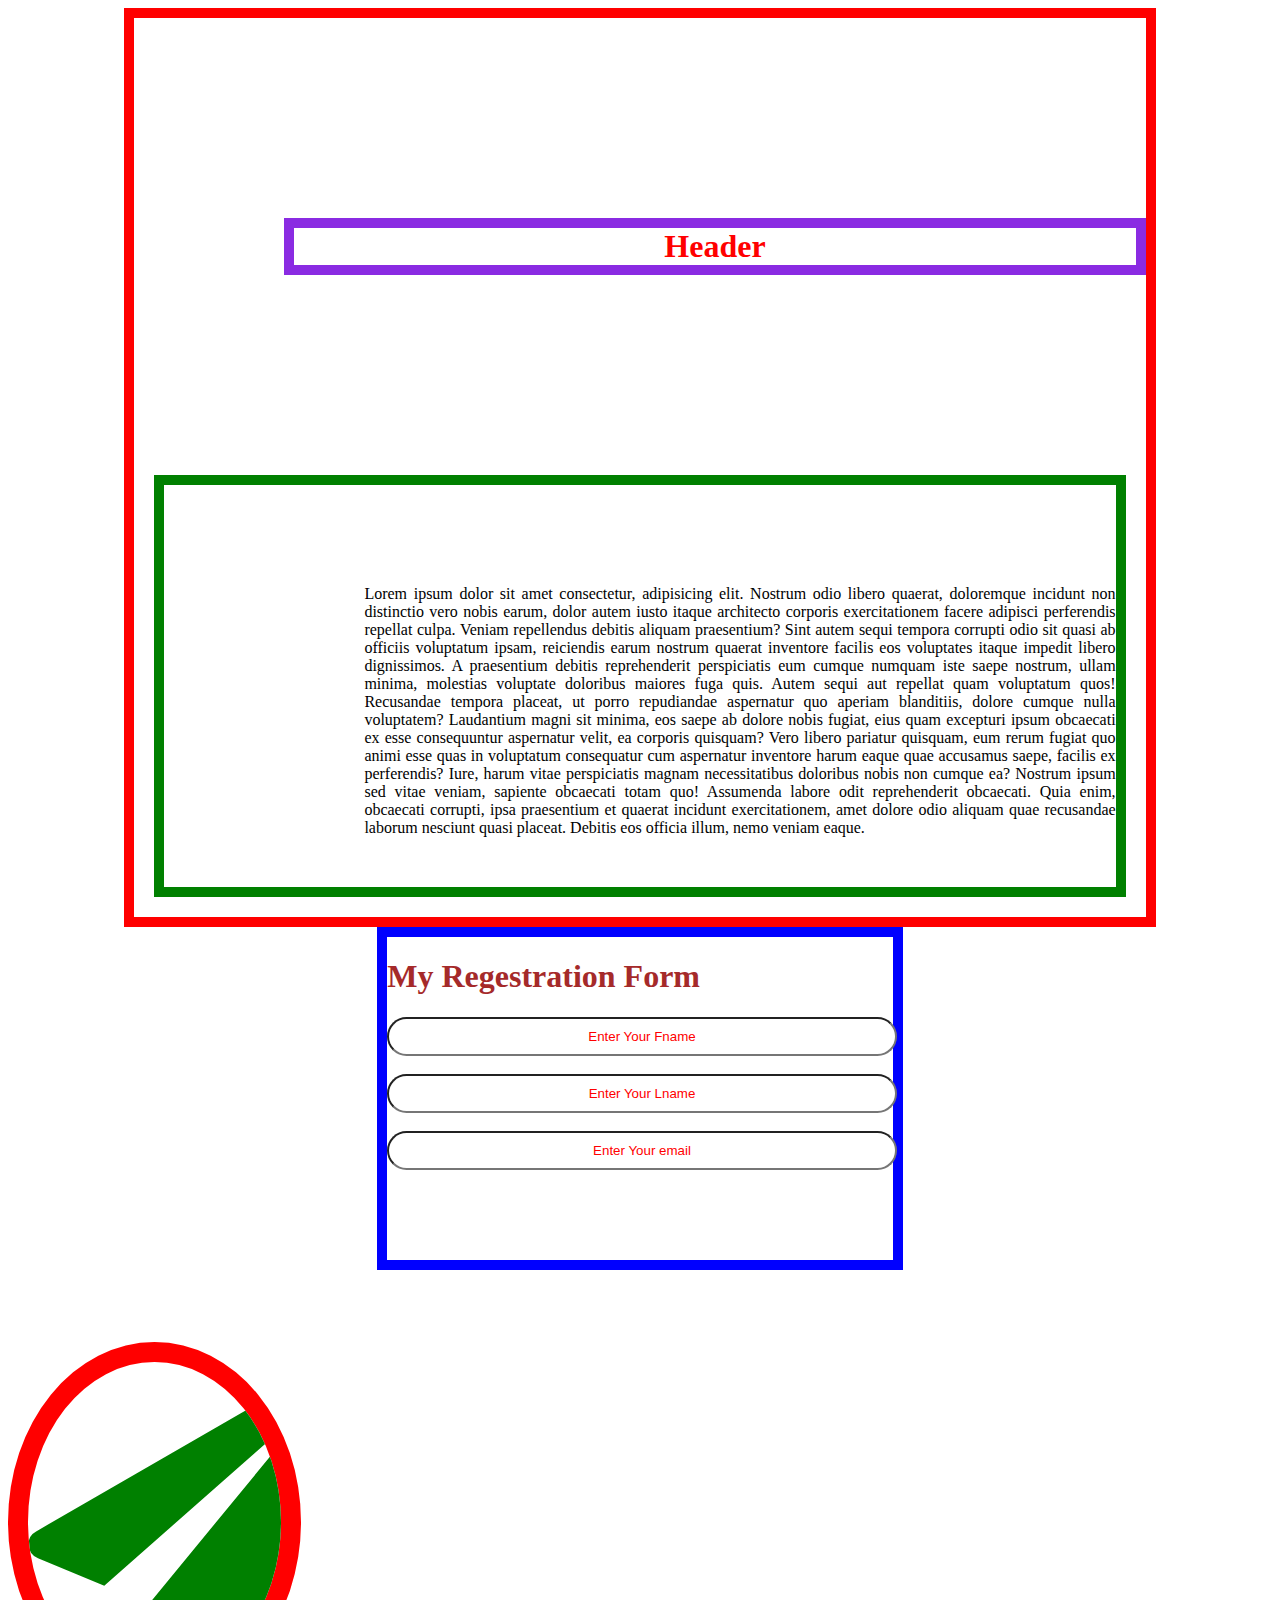
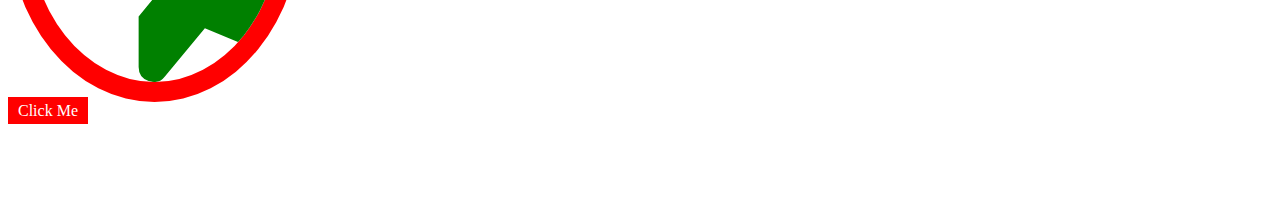
<file: BoxModel/index.html>
<!DOCTYPE html>
<html lang="en">
<head>
    <meta charset="UTF-8">
    <meta name="viewport" content="width=device-width, initial-scale=1.0">
    <title>box Model</title>
    <link rel="stylesheet" href="style.css">
    <link rel="stylesheet" href="https://cdnjs.cloudflare.com/ajax/libs/font-awesome/5.15.1/css/all.min.css"/>
</head>
<body>
    
    <div class="FirstDiv">
        <h1>Header</h1>
        <p>Lorem ipsum dolor sit amet consectetur, adipisicing elit. Nostrum odio libero quaerat, doloremque incidunt non distinctio vero nobis earum, dolor autem iusto itaque architecto corporis exercitationem facere adipisci perferendis repellat culpa. Veniam repellendus debitis aliquam praesentium? Sint autem sequi tempora corrupti odio sit quasi ab officiis voluptatum ipsam, reiciendis earum nostrum quaerat inventore facilis eos voluptates itaque impedit libero dignissimos. A praesentium debitis reprehenderit perspiciatis eum cumque numquam iste saepe nostrum, ullam minima, molestias voluptate doloribus maiores fuga quis. Autem sequi aut repellat quam voluptatum quos! Recusandae tempora placeat, ut porro repudiandae aspernatur quo aperiam blanditiis, dolore cumque nulla voluptatem? Laudantium magni sit minima, eos saepe ab dolore nobis fugiat, eius quam excepturi ipsum obcaecati ex esse consequuntur aspernatur velit, ea corporis quisquam? Vero libero pariatur quisquam, eum rerum fugiat quo animi esse quas in voluptatum consequatur cum aspernatur inventore harum eaque quae accusamus saepe, facilis ex perferendis? Iure, harum vitae perspiciatis magnam necessitatibus doloribus nobis non cumque ea? Nostrum ipsum sed vitae veniam, sapiente obcaecati totam quo! Assumenda labore odit reprehenderit obcaecati. Quia enim, obcaecati corrupti, ipsa praesentium et quaerat incidunt exercitationem, amet dolore odio aliquam quae recusandae laborum nesciunt quasi placeat. Debitis eos officia illum, nemo veniam eaque.</p>
    </div>


    <section class="secondHeader">
        <h1>My Regestration Form</h1>
        
        <form>
            <input type="text" placeholder="Enter Your Fname"><br><br>
            <input type="text" placeholder="Enter Your Lname"><br><br>
            <input type="text" placeholder="Enter Your email"><br><br>
            <br><br><br><br>
        </form>
    </section>


    <br><br><br><br>

    <div class="ThirdHeader">
        <i class="fa fa-paper-plane" aria-hidden="true"></i>
    </div>


    <div class="ForthHeader">
        <a href="#">Click Me</a>
    </div>





    <br><br><br><br>

</body>
</html>
</file>
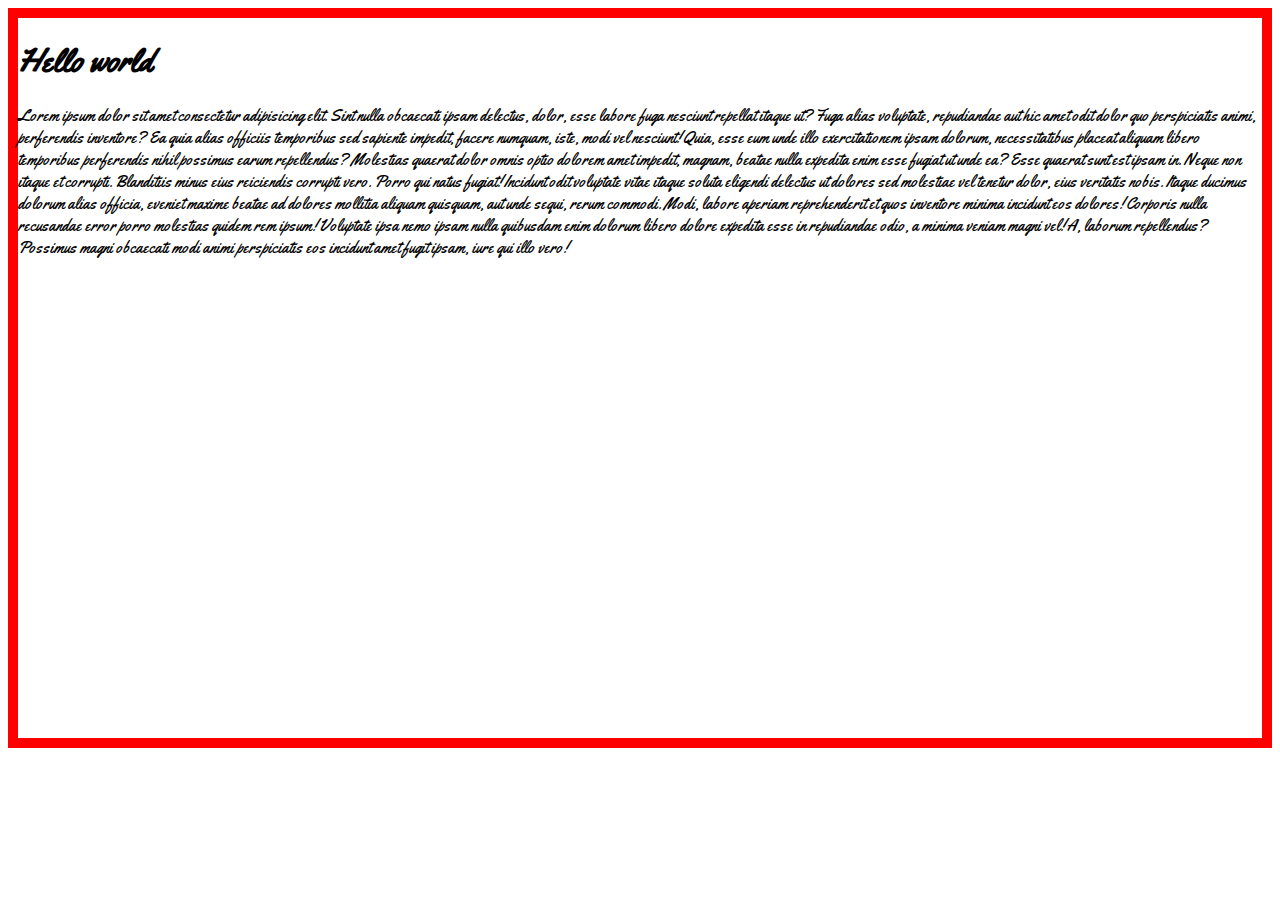
<file: BoxModel2/index.html>
<!DOCTYPE html>
<html lang="en">
<head>
    <meta charset="UTF-8">
    <meta name="viewport" content="width=device-width, initial-scale=1.0">
    <title>Box_model Part Continue</title>
    <link rel="stylesheet" href="style.css">
</head>
<body>

    <div class="box_1">
    <h1>Hello world</h1>
    <p>Lorem ipsum dolor sit amet consectetur adipisicing elit. Sint nulla obcaecati ipsam delectus, dolor, esse labore fuga nesciunt repellat itaque ut? Fuga alias voluptate, repudiandae aut hic amet odit dolor quo perspiciatis animi, perferendis inventore? Ea quia alias officiis temporibus sed sapiente impedit, facere numquam, iste, modi vel nesciunt! Quia, esse eum unde illo exercitationem ipsam dolorum, necessitatibus placeat aliquam libero temporibus perferendis nihil possimus earum repellendus? Molestias quaerat dolor omnis optio dolorem amet impedit, magnam, beatae nulla expedita enim esse fugiat ut unde ea? Esse quaerat sunt est ipsam in. Neque non itaque et corrupti. Blanditiis minus eius reiciendis corrupti vero. Porro qui natus fugiat! Incidunt odit voluptate vitae itaque soluta eligendi delectus ut dolores sed molestiae vel tenetur dolor, eius veritatis nobis. Itaque ducimus dolorum alias officia, eveniet maxime beatae ad dolores mollitia aliquam quisquam, aut unde sequi, rerum commodi. Modi, labore aperiam reprehenderit et quos inventore minima incidunt eos dolores! Corporis nulla recusandae error porro molestias quidem rem ipsum! Voluptate ipsa nemo ipsam nulla quibusdam enim dolorum libero dolore expedita esse in repudiandae odio, a minima veniam magni vel! A, laborum repellendus? Possimus magni obcaecati modi animi perspiciatis eos incidunt amet fugit ipsam, iure qui illo vero!</p>
    </div>


</body>
</html>
</file>
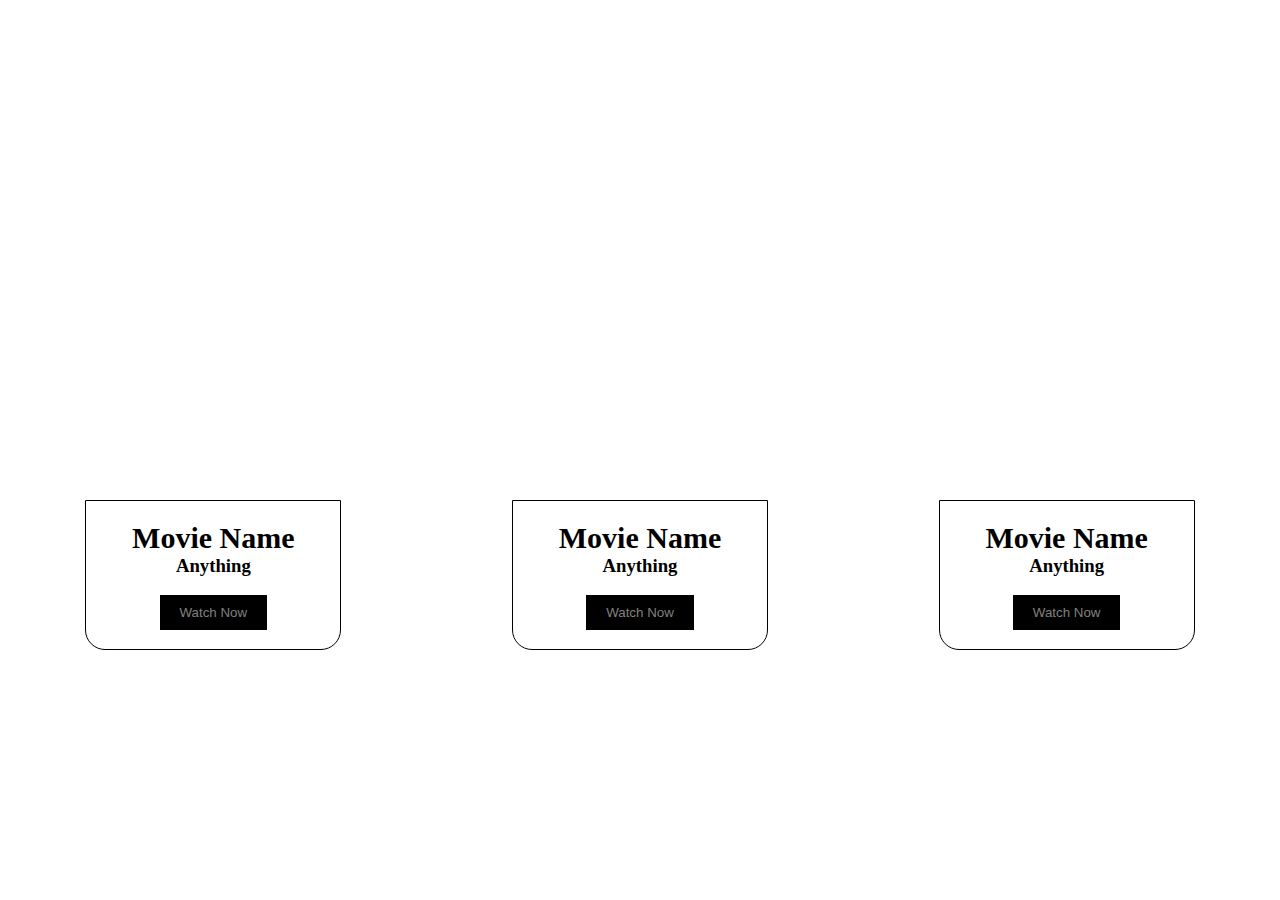
<file: Card Design/index.html>
<!DOCTYPE html>
<html lang="en">
<head>
    <meta charset="UTF-8">
    <meta name="viewport" content="width=device-width, initial-scale=1.0">
    <title>Card Design</title>
    <link rel="stylesheet" href="style.css">
</head>
<body>
    
    <section class="MySection">

        <div class="card">

            <div class="ImgHolder">

            </div>

            <div class="CardContent">
                <h1>Movie Name</h1>
                <h3>Anything</h3>
                <br>
                <button>Watch Now</button>
            </div>

        </div>

        <div class="card">

            <div class="ImgHolder">

            </div>

            <div class="CardContent">
                <h1>Movie Name</h1>
                <h3>Anything</h3>
                <br>
                <button>Watch Now</button>
            </div>

        </div>
        
        <div class="card">

            <div class="ImgHolder">

            </div>

            <div class="CardContent">
                <h1>Movie Name</h1>
                <h3>Anything</h3>
                <br>
                <button>Watch Now</button>
            </div>

        </div>
    </div>














        <!-- <div class="card">
            
        </div>

        <div class="card">
            
        </div> -->
    </section>

    
</body>
</html>
</file>
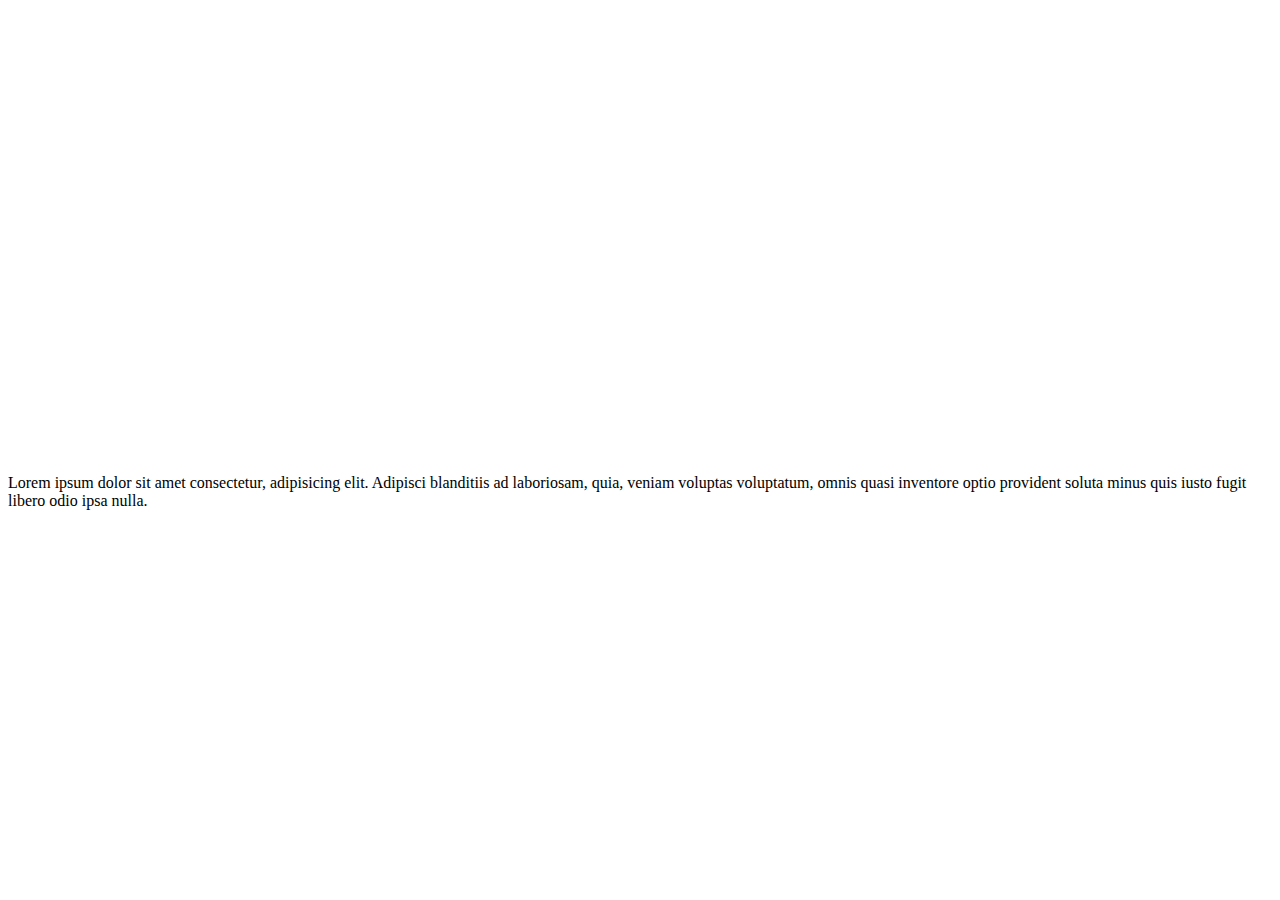
<file: CSS 2/index.html>
<!DOCTYPE html>
<html lang="en">

<head>
    <meta charset="UTF-8">
    <meta name="viewport" content="width=device-width, initial-scale=1.0">
    <title>Opacity//Position</title>
    <link rel="stylesheet" href="style.css">
</head>

<body>
    <div class="MyImg">
    </div>
    <p>Lorem ipsum dolor sit amet consectetur, adipisicing elit. Adipisci blanditiis ad laboriosam, quia, veniam voluptas voluptatum, omnis quasi inventore optio provident soluta minus quis iusto fugit libero odio ipsa nulla.</p>
</body>

</html>
</file>
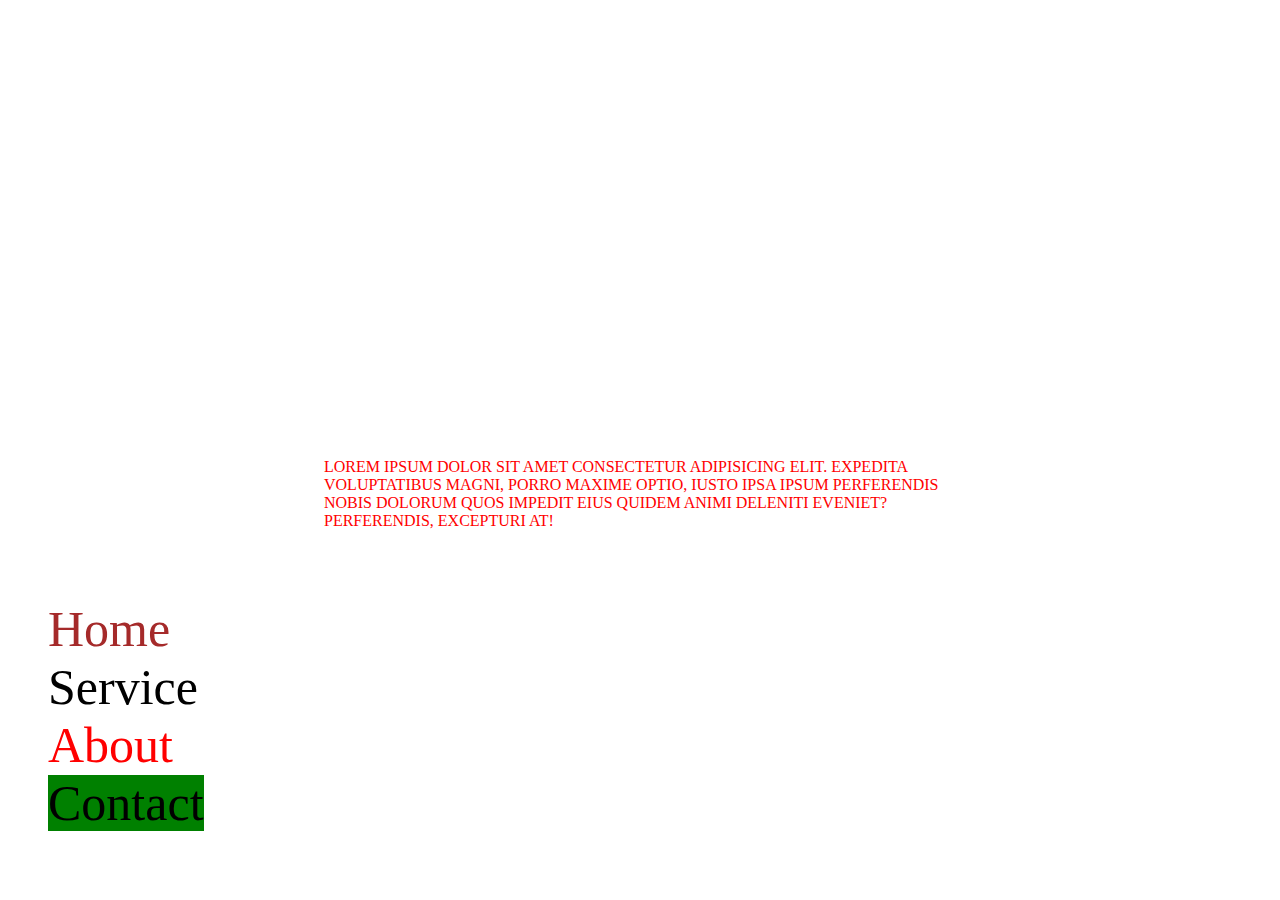
<file: CSS 3/index.html>
<!DOCTYPE html>
<html lang="en">
<head>
    <meta charset="UTF-8">
    <meta name="viewport" content="width=device-width, initial-scale=1.0">
    <title>sticky // z-index // PseudoSelectors</title>
    <link rel="stylesheet" href="style.css">
</head>
<body>
    
    <div class="MyImg">
    </div>

    <p class="MyPara">Lorem ipsum dolor sit amet consectetur adipisicing elit. Expedita voluptatibus magni, porro maxime optio, iusto ipsa ipsum perferendis nobis dolorum quos impedit eius quidem animi deleniti eveniet? Perferendis, excepturi at!</p>


    <br><br><br>


    <div class="AllHolder">
        <ul>
            <li>Home</li>
            <li>Service</li>
            <li>About</li>
            <li>Contact</li>
        </ul>
    </div>



   

</body>
</html>
</file>
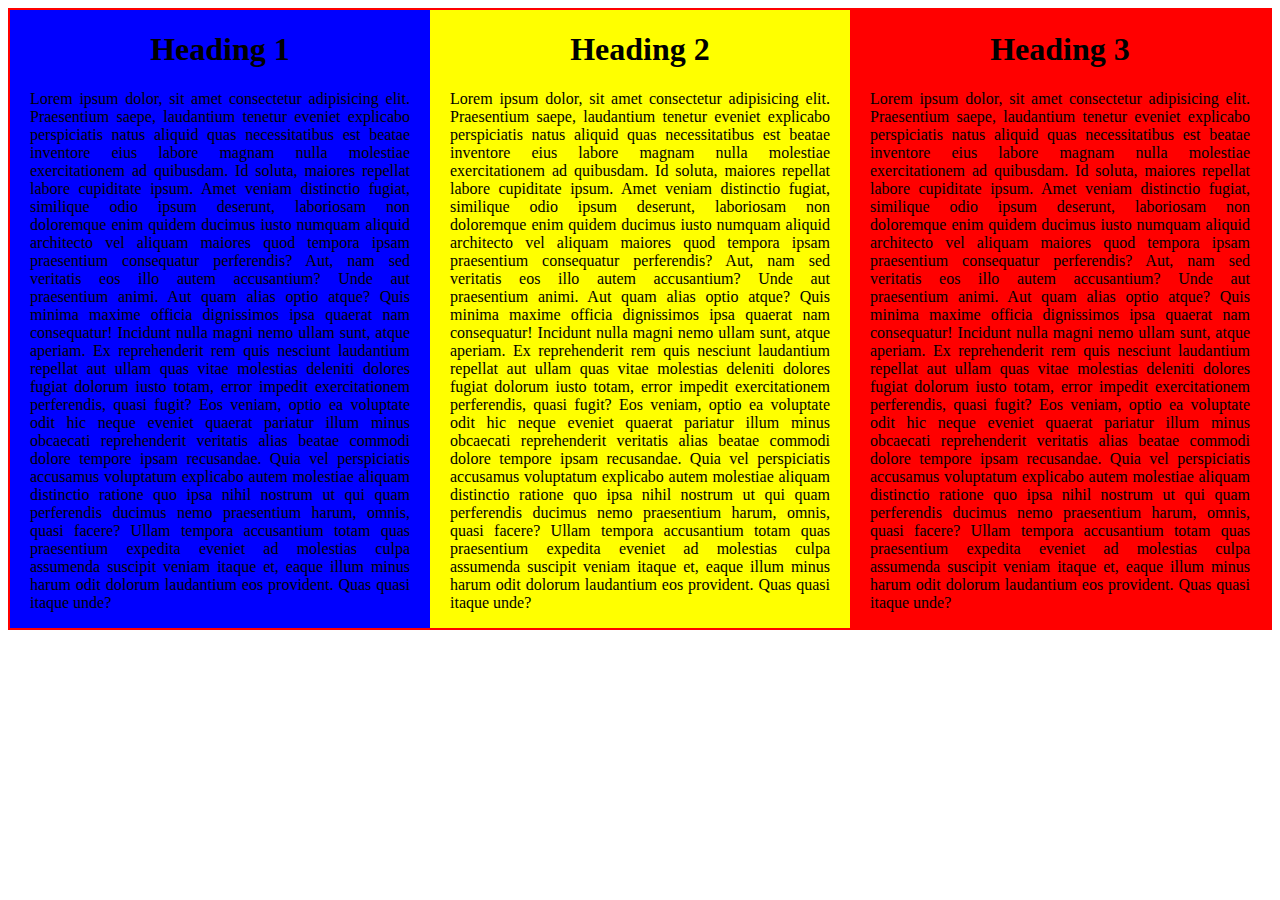
<file: CSS 4/index.html>
<!DOCTYPE html>
<html lang="en">
<head>
    <meta charset="UTF-8">
    <meta name="viewport" content="width=device-width, initial-scale=1.0">
    <title>Flex Box</title>
    <link rel="stylesheet" href="style.css">
</head>
<body>
    
    <div class="container">
        <div class="box-1">
            <h1>Heading 1</h1>
            <p>Lorem ipsum dolor, sit amet consectetur adipisicing elit. Praesentium saepe, laudantium tenetur eveniet explicabo perspiciatis natus aliquid quas necessitatibus est beatae inventore eius labore magnam nulla molestiae exercitationem ad quibusdam. Id soluta, maiores repellat labore cupiditate ipsum. Amet veniam distinctio fugiat, similique odio ipsum deserunt, laboriosam non doloremque enim quidem ducimus iusto numquam aliquid architecto vel aliquam maiores quod tempora ipsam praesentium consequatur perferendis? Aut, nam sed veritatis eos illo autem accusantium? Unde aut praesentium animi. Aut quam alias optio atque? Quis minima maxime officia dignissimos ipsa quaerat nam consequatur! Incidunt nulla magni nemo ullam sunt, atque aperiam. Ex reprehenderit rem quis nesciunt laudantium repellat aut ullam quas vitae molestias deleniti dolores fugiat dolorum iusto totam, error impedit exercitationem perferendis, quasi fugit? Eos veniam, optio ea voluptate odit hic neque eveniet quaerat pariatur illum minus obcaecati reprehenderit veritatis alias beatae commodi dolore tempore ipsam recusandae. Quia vel perspiciatis accusamus voluptatum explicabo autem molestiae aliquam distinctio ratione quo ipsa nihil nostrum ut qui quam perferendis ducimus nemo praesentium harum, omnis, quasi facere? Ullam tempora accusantium totam quas praesentium expedita eveniet ad molestias culpa assumenda suscipit veniam itaque et, eaque illum minus harum odit dolorum laudantium eos provident. Quas quasi itaque unde?</p>
        </div>

        <div class="box-2">
            <h1>Heading 2</h1>
            <p>Lorem ipsum dolor, sit amet consectetur adipisicing elit. Praesentium saepe, laudantium tenetur eveniet explicabo perspiciatis natus aliquid quas necessitatibus est beatae inventore eius labore magnam nulla molestiae exercitationem ad quibusdam. Id soluta, maiores repellat labore cupiditate ipsum. Amet veniam distinctio fugiat, similique odio ipsum deserunt, laboriosam non doloremque enim quidem ducimus iusto numquam aliquid architecto vel aliquam maiores quod tempora ipsam praesentium consequatur perferendis? Aut, nam sed veritatis eos illo autem accusantium? Unde aut praesentium animi. Aut quam alias optio atque? Quis minima maxime officia dignissimos ipsa quaerat nam consequatur! Incidunt nulla magni nemo ullam sunt, atque aperiam. Ex reprehenderit rem quis nesciunt laudantium repellat aut ullam quas vitae molestias deleniti dolores fugiat dolorum iusto totam, error impedit exercitationem perferendis, quasi fugit? Eos veniam, optio ea voluptate odit hic neque eveniet quaerat pariatur illum minus obcaecati reprehenderit veritatis alias beatae commodi dolore tempore ipsam recusandae. Quia vel perspiciatis accusamus voluptatum explicabo autem molestiae aliquam distinctio ratione quo ipsa nihil nostrum ut qui quam perferendis ducimus nemo praesentium harum, omnis, quasi facere? Ullam tempora accusantium totam quas praesentium expedita eveniet ad molestias culpa assumenda suscipit veniam itaque et, eaque illum minus harum odit dolorum laudantium eos provident. Quas quasi itaque unde?</p>
        </div>

        
        <div class="box-3">
            <h1>Heading 3</h1>
            <p>Lorem ipsum dolor, sit amet consectetur adipisicing elit. Praesentium saepe, laudantium tenetur eveniet explicabo perspiciatis natus aliquid quas necessitatibus est beatae inventore eius labore magnam nulla molestiae exercitationem ad quibusdam. Id soluta, maiores repellat labore cupiditate ipsum. Amet veniam distinctio fugiat, similique odio ipsum deserunt, laboriosam non doloremque enim quidem ducimus iusto numquam aliquid architecto vel aliquam maiores quod tempora ipsam praesentium consequatur perferendis? Aut, nam sed veritatis eos illo autem accusantium? Unde aut praesentium animi. Aut quam alias optio atque? Quis minima maxime officia dignissimos ipsa quaerat nam consequatur! Incidunt nulla magni nemo ullam sunt, atque aperiam. Ex reprehenderit rem quis nesciunt laudantium repellat aut ullam quas vitae molestias deleniti dolores fugiat dolorum iusto totam, error impedit exercitationem perferendis, quasi fugit? Eos veniam, optio ea voluptate odit hic neque eveniet quaerat pariatur illum minus obcaecati reprehenderit veritatis alias beatae commodi dolore tempore ipsam recusandae. Quia vel perspiciatis accusamus voluptatum explicabo autem molestiae aliquam distinctio ratione quo ipsa nihil nostrum ut qui quam perferendis ducimus nemo praesentium harum, omnis, quasi facere? Ullam tempora accusantium totam quas praesentium expedita eveniet ad molestias culpa assumenda suscipit veniam itaque et, eaque illum minus harum odit dolorum laudantium eos provident. Quas quasi itaque unde?</p>
        </div>
 
    </div>






</body>
</html>
</file>
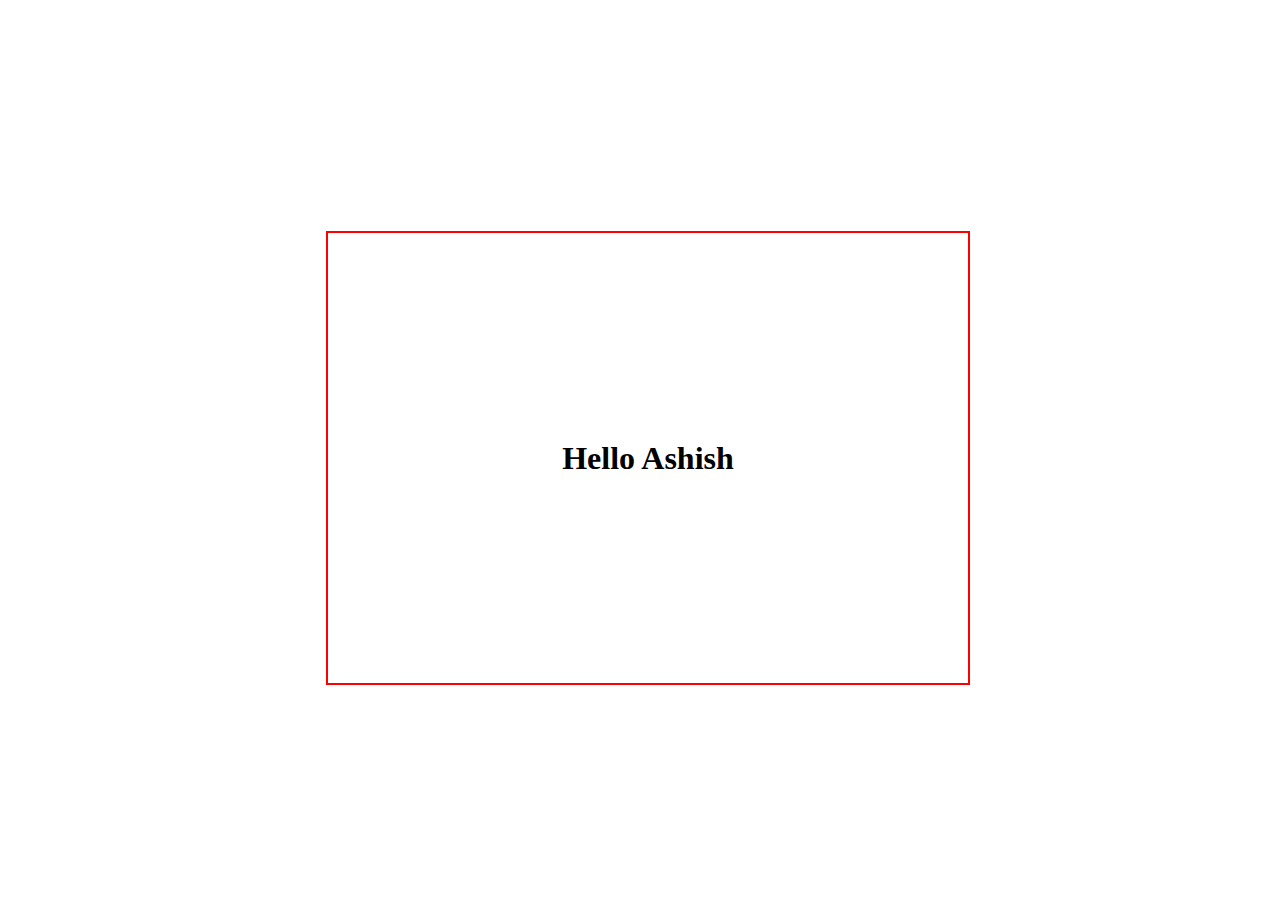
<file: CSS 5/index.html>
<!DOCTYPE html>
<html lang="en">
<head>
    <meta charset="UTF-8">
    <meta name="viewport" content="width=device-width, initial-scale=1.0">
    <title>Box Shadow & Text Shadow </title>
    <link rel="stylesheet" href="style.css">
</head>
<body>

    <div class="container">
        <h1>Hello Ashish</h1>
    </div>

</body>
</html>
</file>
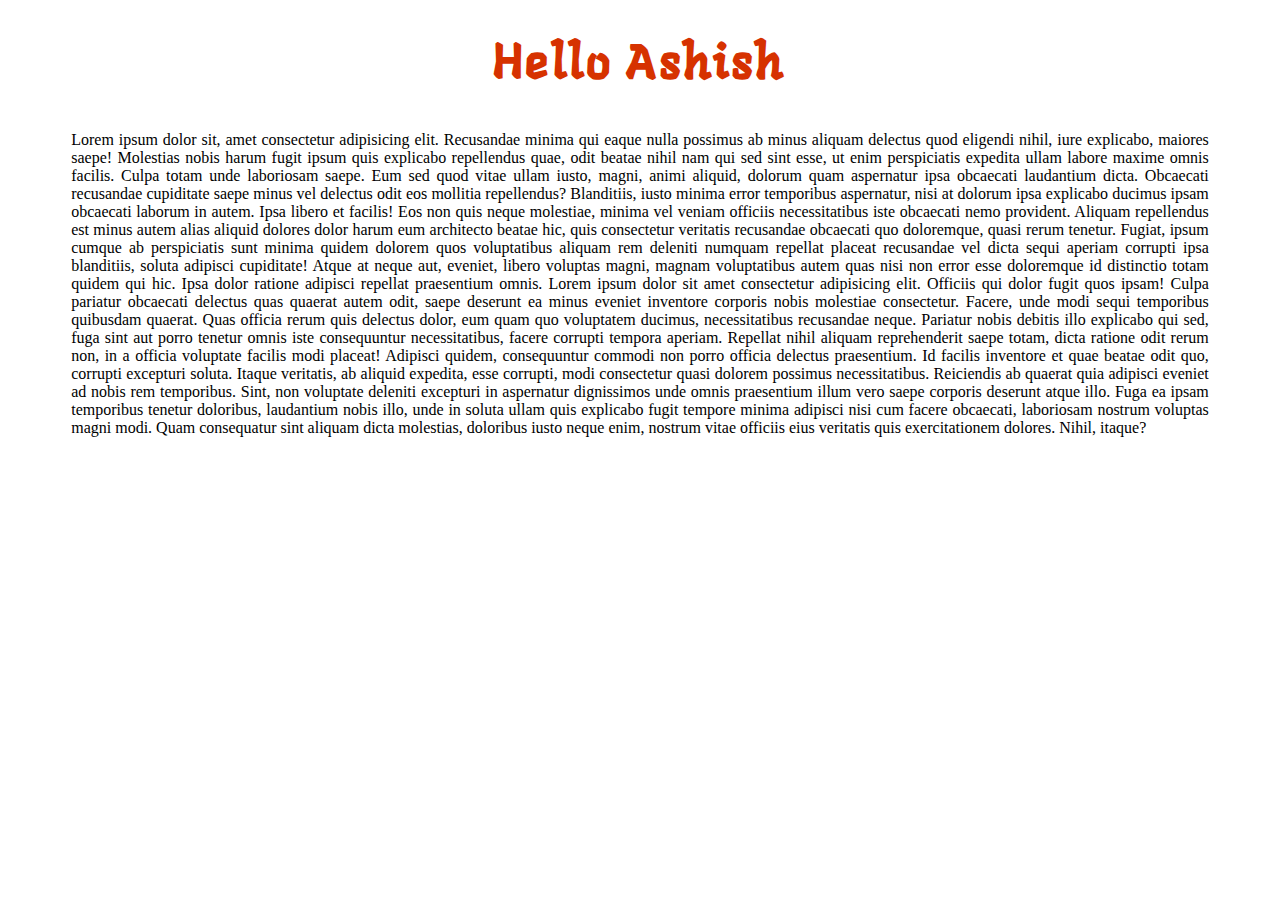
<file: CSS/index.html>
<!DOCTYPE html>
<html lang="en">
<head>
    <meta charset="UTF-8">
    <meta name="viewport" content="width=device-width, initial-scale=1.0">
    <title>Css 1</title>
    <link rel="stylesheet" href="style.css">
</head>
<body>
    <h1>Hello Ashish</h1>
    <p>Lorem ipsum dolor sit, amet consectetur adipisicing elit. Recusandae minima qui eaque nulla possimus ab minus aliquam delectus quod eligendi nihil, iure explicabo, maiores saepe! Molestias nobis harum fugit ipsum quis explicabo repellendus quae, odit beatae nihil nam qui sed sint esse, ut enim perspiciatis expedita ullam labore maxime omnis facilis. Culpa totam unde laboriosam saepe. Eum sed quod vitae ullam iusto, magni, animi aliquid, dolorum quam aspernatur ipsa obcaecati laudantium dicta. Obcaecati recusandae cupiditate saepe minus vel delectus odit eos mollitia repellendus? Blanditiis, iusto minima error temporibus aspernatur, nisi at dolorum ipsa explicabo ducimus ipsam obcaecati laborum in autem. Ipsa libero et facilis! Eos non quis neque molestiae, minima vel veniam officiis necessitatibus iste obcaecati nemo provident. Aliquam repellendus est minus autem alias aliquid dolores dolor harum eum architecto beatae hic, quis consectetur veritatis recusandae obcaecati quo doloremque, quasi rerum tenetur. Fugiat, ipsum cumque ab perspiciatis sunt minima quidem dolorem quos voluptatibus aliquam rem deleniti numquam repellat placeat recusandae vel dicta sequi aperiam corrupti ipsa blanditiis, soluta adipisci cupiditate! Atque at neque aut, eveniet, libero voluptas magni, magnam voluptatibus autem quas nisi non error esse doloremque id distinctio totam quidem qui hic. Ipsa dolor ratione adipisci repellat praesentium omnis.   Lorem ipsum dolor sit amet consectetur adipisicing elit. Officiis qui dolor fugit quos ipsam! Culpa pariatur obcaecati delectus quas quaerat autem odit, saepe deserunt ea minus eveniet inventore corporis nobis molestiae consectetur. Facere, unde modi sequi temporibus quibusdam quaerat. Quas officia rerum quis delectus dolor, eum quam quo voluptatem ducimus, necessitatibus recusandae neque. Pariatur nobis debitis illo explicabo qui sed, fuga sint aut porro tenetur omnis iste consequuntur necessitatibus, facere corrupti tempora aperiam. Repellat nihil aliquam reprehenderit saepe totam, dicta ratione odit rerum non, in a officia voluptate facilis modi placeat! Adipisci quidem, consequuntur commodi non porro officia delectus praesentium. Id facilis inventore et quae beatae odit quo, corrupti excepturi soluta. Itaque veritatis, ab aliquid expedita, esse corrupti, modi consectetur quasi dolorem possimus necessitatibus. Reiciendis ab quaerat quia adipisci eveniet ad nobis rem temporibus. Sint, non voluptate deleniti excepturi in aspernatur dignissimos unde omnis praesentium illum vero saepe corporis deserunt atque illo. Fuga ea ipsam temporibus tenetur doloribus, laudantium nobis illo, unde in soluta ullam quis explicabo fugit tempore minima adipisci nisi cum facere obcaecati, laboriosam nostrum voluptas magni modi. Quam consequatur sint aliquam dicta molestias, doloribus iusto neque enim, nostrum vitae officiis eius veritatis quis exercitationem dolores. Nihil, itaque?</p>
</body>
</html>
</file>
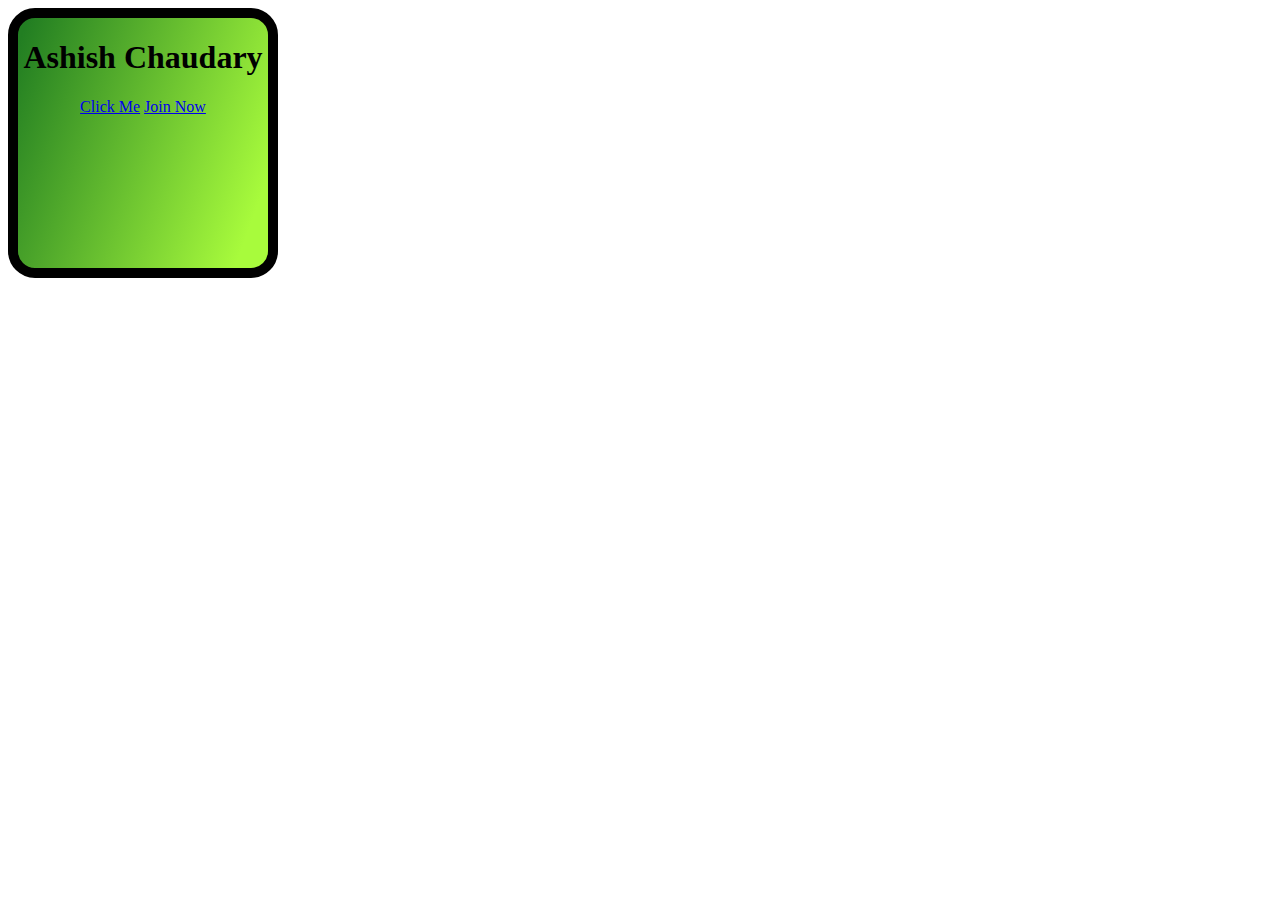
<file: tut5/index.html>
<!DOCTYPE html>
<html lang="en">
<head>
    <meta charset="UTF-8">
    <meta name="viewport" content="width=device-width, initial-scale=1.0">
    <title>favicons And Many More</title>
    <link rel="stylesheet" href="style.css">
</head>
<body>

<div class="ashish">
    <h1>Ashish Chaudary</h1>
    <a href="https://meet.google.com/nwf-joop-ztw?pli=1&authuser=0">Click Me</a>
    <a href="#">Join Now</a>
</div>

</body>
</html>
</file>
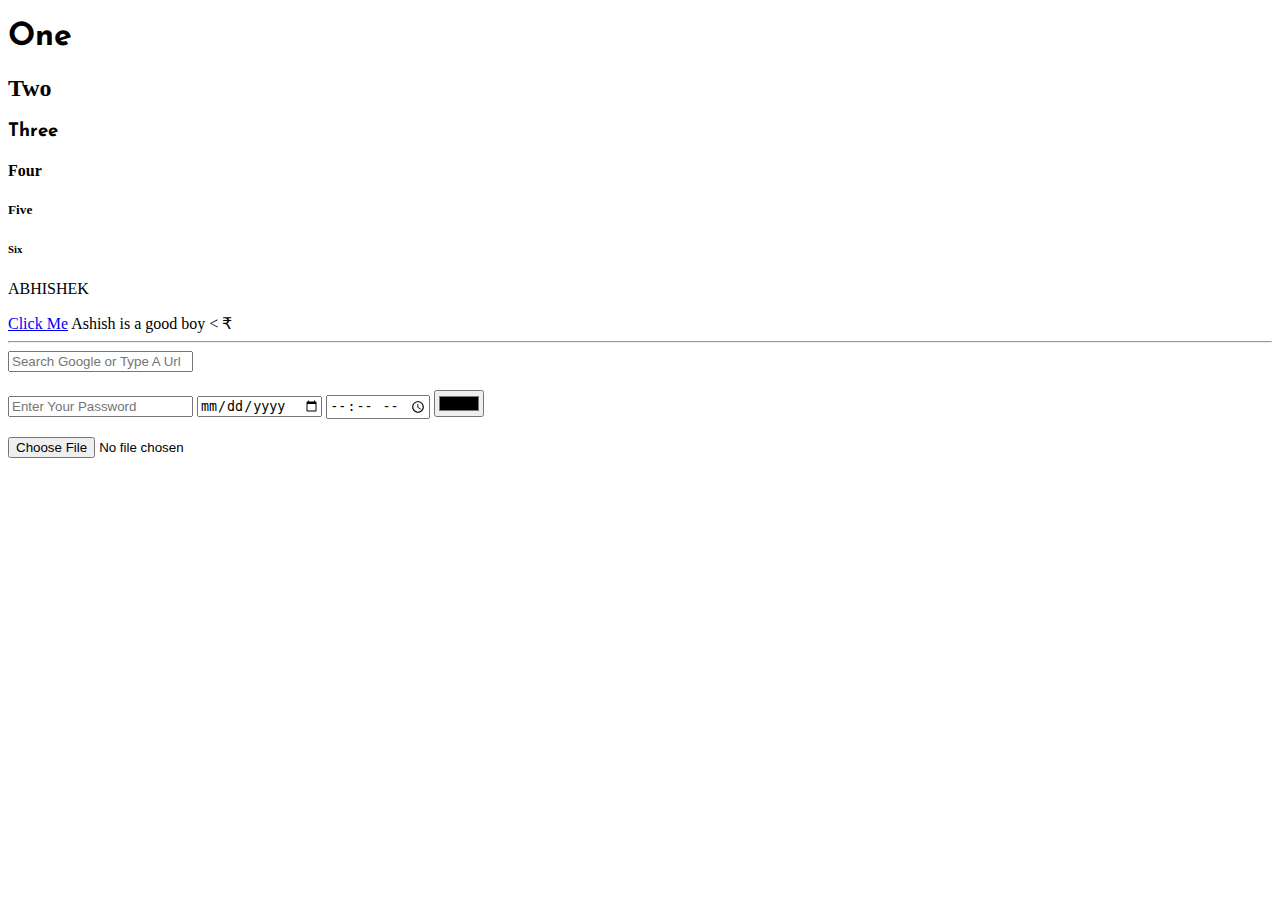
<file: tut1.html>
<!DOCTYPE html>
<html lang="en">

<head>
    <meta charset="UTF-8">
    <meta name="viewport" content="width=device-width, initial-scale=1.0">
    <title>MY first Website</title>
    <link href="https://fonts.googleapis.com/css2?family=Josefin+Sans:ital@1&display=swap" rel="stylesheet">
</head>

<body>
    <!-- Block Level Element -->
    <h1 style="font-family: 'Josefin Sans', sans-serif;">One</h1>
    <h2 class="Abhi">Two</h2>
    <h3 class="Abhi" style="font-family: 'Josefin Sans', sans-serif;">Three</h3>
    <h4>Four</h4>
    <h5>Five</h5>
    <h6>Six</h6>
    <p id="para">ABHISHEK</p>
    <!-- <p>Lorem, ipsum dolor sit amet consectetur adipisicing elit. Delectus laborum quibusdam nisi iusto minima? Cum nemo debitis quisquam laudantium, non consectetur voluptas officia, quia temporibus inventore aspernatur aperiam, repellat eveniet odit quam id eos. Iusto officiis corrupti labore nemo quibusdam suscipit maxime? Officiis, nobis possimus omnis commodi, sapiente, dignissimos natus maiores et eius molestiae animi ex soluta quasi repudiandae? Qui atque culpa dolorem obcaecati aspernatur quod dicta quis consequatur expedita aperiam at error, pariatur corrupti, assumenda placeat amet aliquid cumque necessitatibus. Exercitationem perspiciatis at dicta, cumque sequi, nobis necessitatibus, doloribus qui laudantium voluptates expedita dolorem. Nisi ratione esse repudiandae nulla consequuntur obcaecati, velit odit nobis iusto corporis aspernatur est distinctio quibusdam dolorum incidunt. Ad, quod numquam reprehenderit commodi at esse suscipit, deserunt dignissimos maxime ipsam, minus expedita quas animi nesciunt assumenda exercitationem in sequi. Voluptatem sint recusandae modi optio tempore neque totam nemo facere nulla dignissimos. Mollitia aliquid quia vero eius doloribus enim commodi amet! Quidem, eum vitae. Magnam repellat dicta quaerat eum, omnis eos tempore adipisci dolor quibusdam? Voluptates velit, rem laborum est a possimus! Impedit quisquam eligendi delectus? Ratione officia dicta molestias dignissimos. In, ipsam. Sint, pariatur error in accusantium et cumque dolorum maiores quasi id? Eos, repellendus sint beatae sed quidem perspiciatis numquam accusantium adipisci ipsum, illum nobis, distinctio est doloribus consectetur. Eveniet quia eligendi amet quaerat itaque necessitatibus libero ipsum molestiae deserunt, at cumque, iure voluptatem dolores asperiores cum obcaecati? Ad ducimus quod libero ipsam nobis! Esse beatae nobis deserunt perspiciatis debitis reiciendis expedita ad quas quibusdam pariatur praesentium, ducimus possimus id veritatis, recusandae corporis voluptas nesciunt, cum tempore commodi aperiam! Laudantium debitis odio repellat repudiandae reprehenderit. Doloribus optio ut, voluptas veritatis deserunt aliquid vitae, quas dolore voluptatem quasi dolorem. Consequuntur voluptatem, explicabo molestiae illum inventore optio eum. Velit atque, autem labore at dignissimos deserunt, praesentium odit quae molestias fuga voluptate neque voluptatum iure nemo! Exercitationem eveniet voluptate aspernatur harum explicabo doloremque iure. Corporis ullam exercitationem tempore beatae animi expedita voluptate recusandae, nostrum illum eveniet. Pariatur magnam vero, atque doloremque suscipit corporis voluptate facere minima cupiditate alias sapiente officiis nemo? Qui inventore ipsum eum molestiae a. Doloremque, ullam id? Ad odit vitae illo laboriosam quidem, veniam omnis excepturi voluptatem tenetur quasi reiciendis quisquam architecto ipsum nihil sequi consectetur asperiores. Nam distinctio itaque minima placeat, nostrum at voluptatibus vero maiores tempore id, facilis cum et impedit sit exercitationem tempora necessitatibus pariatur? Doloribus magnam placeat tenetur at, officiis laboriosam, ut cumque fugiat, nam omnis molestiae delectus suscipit quos nulla! Quae doloremque labore, et vel laborum aliquid sapiente vero quisquam cupiditate debitis sequi quas facere accusantium consectetur corrupti deleniti voluptatem. Illo, at! Cum, dolorem repudiandae. Exercitationem quae, obcaecati delectus eaque placeat quod explicabo consequuntur praesentium magnam voluptate similique illum totam voluptates ab, facere, nemo ea eum? Minus consectetur porro necessitatibus natus, officia voluptas error animi obcaecati ad praesentium perspiciatis similique repellat voluptate tenetur! Doloremque accusamus tempore quisquam sit nisi praesentium. Laboriosam consectetur earum mollitia impedit sed velit totam expedita quis! Deleniti perferendis fugit ipsam suscipit, officiis quo corporis repellat odio mollitia ea debitis, adipisci aut minus dolore pariatur ex beatae laudantium cum est! Laudantium assumenda placeat, ut libero qui, ipsum suscipit consequatur, amet atque error sit dolor similique incidunt eveniet veniam eum. Eum, maiores nisi vitae cupiditate officiis modi dolores natus est soluta distinctio culpa debitis possimus temporibus odio voluptatibus ut voluptas. Fuga distinctio deserunt eius. Sit quo ad ea laboriosam ipsa quod voluptas, accusamus et ipsam fugiat impedit non? Eaque incidunt possimus repellat, laudantium earum dolorem cum fugit nisi dolor nemo expedita repudiandae laboriosam adipisci tenetur quibusdam provident similique. Harum dicta ducimus quos mollitia alias nisi suscipit voluptates nihil facere, corrupti laboriosam illum veniam ipsum tempora adipisci quis. Assumenda optio perferendis quis obcaecati facere magnam iste neque alias eaque. Amet assumenda nam accusantium tempore. Animi sunt suscipit aperiam impedit doloremque soluta ea, molestias aliquid! Expedita itaque, voluptatum repudiandae fugit adipisci soluta vel explicabo. Minus eos molestias hic id dolorem perferendis suscipit vitae numquam expedita non amet praesentium culpa ipsam itaque, in aut ex repellat at fugit. Repellendus nemo ipsum alias ea dolore. Velit beatae, doloribus illum maiores dicta ratione, reiciendis minus saepe itaque alias voluptatibus, assumenda quaerat. Laudantium repudiandae soluta suscipit ex placeat ab, ipsa cumque at illo, vero tempore excepturi ratione quam tenetur nobis omnis consequatur dolore dignissimos voluptate unde! Eius blanditiis optio, enim quo quam tenetur iste quisquam doloribus sed laboriosam libero quaerat, aperiam nisi veniam natus molestiae fuga reiciendis provident beatae accusamus rem ut molestias, rerum est? Eos odio quos consequuntur. Error saepe neque nostrum veniam debitis vero sed consectetur, laboriosam laborum, officiis eaque quisquam quis corporis cumque autem. Ipsa, inventore. Tempora at tenetur earum, atque aliquam aspernatur. Modi, ad quisquam! Adipisci unde, ex nesciunt reprehenderit assumenda quos architecto ut voluptas! Consequatur maxime nobis nemo quisquam non consectetur architecto dolorem est facere? Autem ad quam facilis consectetur dolore laboriosam possimus fugiat quisquam eum, eaque ut earum suscipit vero, quae accusamus ea at odit ex qui animi, similique iure ullam nihil provident? Praesentium tempore earum nisi ut ad, ex et deserunt, consectetur, odit atque quod! Alias vitae expedita pariatur repellendus laboriosam possimus temporibus, optio, corrupti quo consequuntur ipsa eum voluptates, necessitatibus mollitia explicabo veritatis dolorum? Laboriosam eaque dolore voluptatibus exercitationem nam labore sapiente quas eos, beatae, aperiam corrupti modi nisi tenetur natus commodi perferendis excepturi praesentium, rem aliquid ducimus aut. Atque at eos tenetur dignissimos assumenda nesciunt animi obcaecati, architecto sequi iusto maxime quam consequatur consectetur adipisci possimus dolorem eius officia officiis nihil aut porro illum doloribus laudantium in? Suscipit quos, repudiandae consectetur facere laudantium quo voluptatum, voluptates, laboriosam nostrum veniam praesentium. Sapiente placeat similique autem maxime consectetur omnis beatae ea error voluptates enim. Nihil corporis dignissimos, assumenda vel dolores quisquam ipsam odio reiciendis repellendus officia optio. Esse modi minus in voluptate voluptatibus tenetur! At, omnis doloribus in, facilis incidunt sapiente molestias reprehenderit harum nesciunt doloremque saepe iure sit unde beatae quidem. Numquam eligendi vel aliquam veniam dolore, similique est. Debitis ipsum in magni earum ea officiis dicta optio eum, quas deserunt vero vitae quos esse?</p> -->
    <!-- <img src="https://images.unsplash.com/photo-1593642532781-03e79bf5bec2?ixid=MXwxMjA3fDF8MHxwaG90by1wYWdlfHx8fGVufDB8fHw%3D&ixlib=rb-1.2.1&auto=format&fit=crop&w=334&q=80" alt="NO IMG"> -->

    <!-- <img src="https://source.unsplash.com/1600x900/?human,code" alt=""> -->




    <!-- Inline Elements  -->
    <a href="https://techdaytodays.blogspot.com/" target="_ashish">Click Me</a>
    <!-- <br><br><br> -->
    <span>Ashish is a good boy &lt; &#x20b9;</span>
    <hr>


    <input type="text" placeholder="Search Google or Type A Url"><br><br>
    <input type="password" placeholder="Enter Your Password">
    <input type="date">
    <input type="time">
    <input type="color">
    <br><br>
    <input type="file">

    

    <!-- Q1. Create 5 Images Randomly By Using Unsplash Sorce -->
    <!-- Q2. Create 5 Types Of Differnt Entities -->


</body>
</html>
</file>
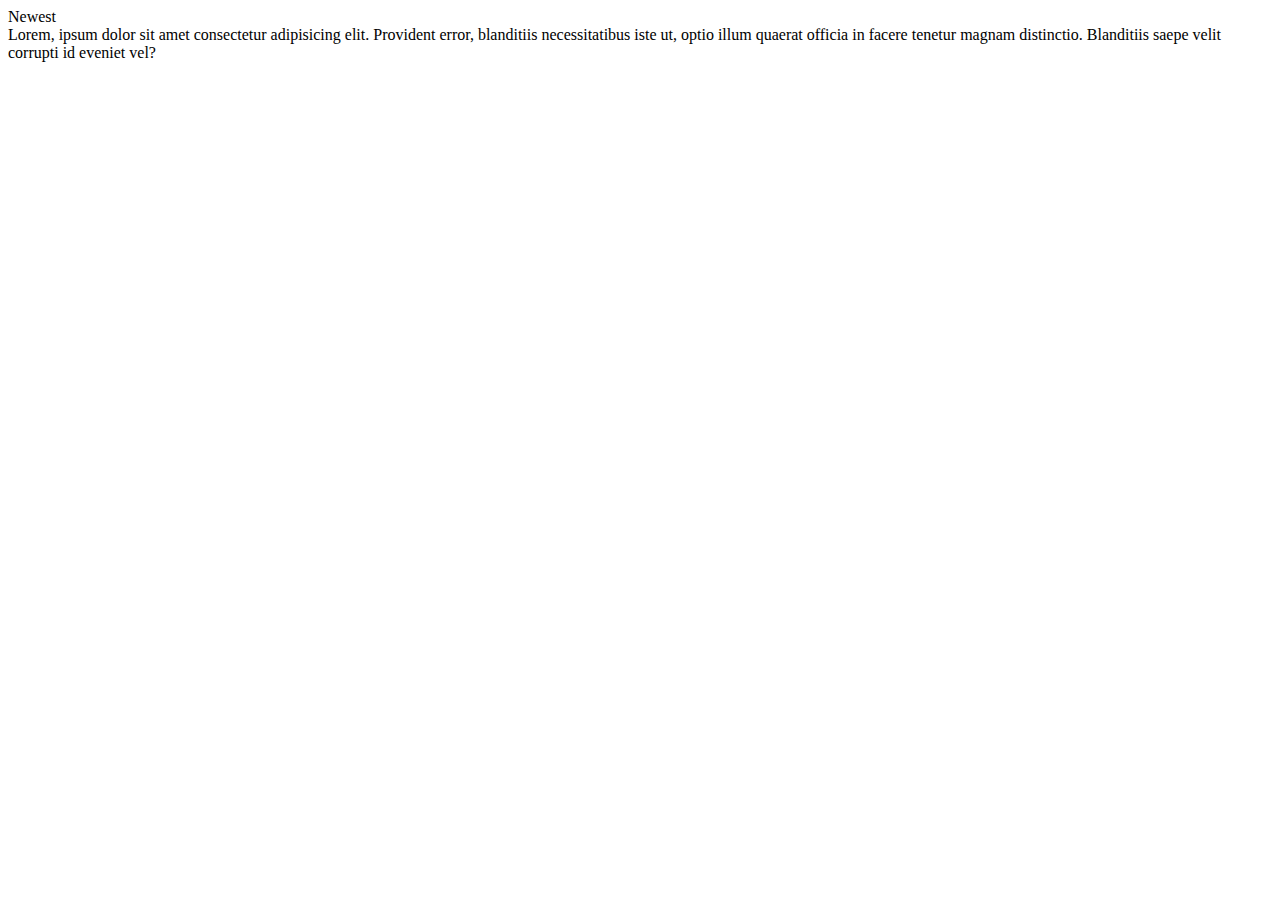
<file: tut3.html>
<!DOCTYPE html>
<html lang="en">
<head>
    <meta charset="UTF-8">
    <meta name="viewport" content="width=device-width, initial-scale=1.0">
    <title>Third Class</title>
</head>
<body>
    <!-- NavBar -->
    <nav></nav> 
    
    <!-- Article -->
    <article>
    </article>
<!-- 
    <figure>
    </figure> -->



    <aside></aside>
    <!-- <div></div> --> Newest
    <section></section>
    <summary>Lorem, ipsum dolor sit amet consectetur adipisicing elit. Provident error, blanditiis necessitatibus iste ut, optio illum quaerat officia in facere tenetur magnam distinctio. Blanditiis saepe velit corrupti id eveniet vel?</summary> 



    <section class="ashish" id="myId"></section>
    <div id="dagvgvgahvd" class="evgvfiywkfj vgvsvbsjhbhj"></div>
    <div class="ashish coder student" id="dev"></div>

    <div class="Love hate Sad false" id="true"></div>

    <p class="fun gun run turn" id="sun"></p>


    <h1 class="cse eee" id="dog"></h1>
    <!-- <h1 class="cse eee" id="dog"></h1> -->

</body>
</html>
</file>
<file: BoxModel/style.css>
*{
    color: red;
}


.FirstDiv{
    width: 80%;
    border: 10px solid red;
    margin: auto;
}

.FirstDiv h1{
    text-align: center;
    border: 10px solid blueviolet;
    margin: 50px 100px;
    margin-top: 200px;
    margin-left: 150px;
    margin-right: 0px;
    margin-bottom: 200px;
}

.FirstDiv p{
    text-align: justify;
    border: 10px solid green;
    padding: 100px; /* Padding is used to give the space inside the boder and the content  . This Type Of Padding are used only when we want to give the same padding to all the side*/

    padding: 100px 50px 30px 70px; /* This type of padding is used when we want to give unique values to all sides we have to pass the alues in the order of -> Top right bottom left */

    padding: 200px 50px; /* This type of padding is used when we want to give unique values to its x and y axis at a same time  The order Must Be like -> Top&bottom  Left&right */

    padding: 10px;

    margin: 20px;

    padding-top:100px ;
    padding-left: 200px;
    padding-bottom: 50px;
    padding-right: 0px;

    color: black;
}



.secondHeader{
    border: 10px solid blue;
    width: 40%;
    margin: auto;
}

.secondHeader h1{
    color: brown;
}


.secondHeader form input{
    outline: none;
    /* outline-color: red; */
    color: black;
    text-align: center;
    width: 100%;
    padding: 10px 0px;
    border-radius: 20px;
}

.secondHeader form input::placeholder{
    color: red;
}

.secondHeader form input:hover{
    background-color: black;
    color: white;
}


.ThirdHeader{
    border: 20px solid red;
    width: 20%;
    border-radius: 50%;
    overflow: hidden;
}

.ThirdHeader i{
    color: green;
    font-size: 20rem;
}

.ForthHeader a{
    text-decoration: none;
    width: 100px;
    height: 50px;
    background-color: red;
    color: white;
    padding: 5px 10px;
}

/* 
.FirstDiv{
    visibility: hidden;
    display: none;
} */
</file>
<file: BoxModel2/style.css>
@import url('https://fonts.googleapis.com/css2?family=Yellowtail&display=swap');

*{
    font-family: 'Yellowtail', cursive;
}


.box_1{
    height: 45rem;
    border: 10px solid red;
}
</file>
<file: Card Design/style.css>
*{
    padding: 0px;
    margin: 0px;
    box-sizing: border-box;
}

.MySection{
    height: 100vh;
    width: 100%;
    display: flex;
    justify-content: space-around;
    align-items: center;
}

.MySection .card{
    height: 400px;
    width: 20%;
    border-radius: 20px;
}


.ImgHolder{
    height: 250px;
    background: url("https://dl.moviesr.net/images/cwLvN.jpg") center center/cover;
    border-radius: 20px 20px 0px 0px ;

}

.CardContent{
    height: 150px;
    border-radius: 0px 0px 20px 20px;
    display: flex;
    justify-content: center;
    align-items: center;
    flex-direction: column;
    border: 1px solid black;
}

.CardContent button{
    background-color: black;
    color: grey;
    border: none;
    padding: 10px 20px;   
}

.CardContent h1{
    font-size: 30px;
}


.MySection .card:hover{
    box-shadow: 2px 2px 10px rgba(0,0,0,0.7);
}
</file>
<file: CSS 2/style.css>
.MyImg{
    height: 50vh;
    width: 50%;
    margin: auto;
    background: url("https://images.pexels.com/photos/1738655/pexels-photo-1738655.jpeg?auto=compress&cs=tinysrgb&dpr=2&h=650&w=940") center center/cover;
    /* background: url("Your Link Here") center center/cover; */
    /* opacity: 0.1; */
    position: relative;
    top: 200px;
    left: 10px;
}
</file>
<file: CSS 3/style.css>
.MyImg{
    height: 50vh;
    width: 50%;
    margin: auto;
    background: url("https://images.pexels.com/photos/1738655/pexels-photo-1738655.jpeg?auto=compress&cs=tinysrgb&dpr=2&h=650&w=940") center center/cover;
    z-index: -1;
    position: sticky;
    top: 0;
}

.MyPara{
    color: red;
    width: 50%;
    margin: auto;
    background-color: #fff;
    text-transform: capitalize;
    text-transform: lowercase;
    text-transform: uppercase;
}


.AllHolder ul li{
    list-style: none;
    font-size: 50px;
}

/* .AllHolder ul li:nth-child(1){
    color: red;
}


.AllHolder ul li:nth-child(3){
    color: green;
} */


.AllHolder ul li:nth-child(odd){
    color: red;
}


.AllHolder ul li:last-child{
    background-color: green;
    display: inline;
}

.AllHolder ul li:first-child{
    color: brown;
}
</file>
<file: CSS 4/style.css>
.container{
    border: 2px solid red;
    display: flex;
}

.container .box-1{
    background-color: blue;
    transition: all 5s ease;
}


.container .box-2{
    background-color: yellow;
    transition: all 5s ease;
}


.container .box-3{
    background-color: red;
    transition: all 5s ease;
}

.container h1{
    text-align: center;
}

.container p{
    text-align: justify;
    padding: 0 20px;
}



.container .box-1:hover,.container .box-2:hover,.container .box-3:hover{
    transform:scale(1.10);
    background-color: #fff;
}
</file>
<file: CSS 5/style.css>
body{
    height: 100vh;
    width: 100%;
    display: flex;
    justify-content: center;
    align-items: center;
    overflow: hidden;
}


.container{
    display: flex;
    justify-content: center;
    align-items: center;
    width: 50%;
    height: 50vh;
    border: 2px solid red;
    transition: all 0.7s ease-out;
    background-color: red;
    background: url("https://image.shutterstock.com/image-photo/beautiful-water-drop-on-dandelion-260nw-789676552.jpg") center center/cover;
}


.container:hover{
    box-shadow:inset 4px 4px 20px rgb(8, 8, 8);
    text-shadow: 1px 1px 4px black;
    /* transform: rotate(30deg); */
    /* transform: skew(45deg); */
    filter: hue-rotate(360deg);
    border-radius: 50%;
}
</file>
<file: CSS/style.css>
@import url('https://fonts.googleapis.com/css2?family=Langar&display=swap');

h1{
    font-family: 'Langar', cursive;
    /* font-size: 200px; */
    font-size: 3rem;
    /* font-size: 10em; */
    /* 20 px = 1rem
    18.5 px = 1 em */

    color: yellow;
    color:rgb(214, 50, 0);
    letter-spacing: 0.2rem;
    /* float: right; */
    text-align: center;
}


p{
   font-weight: 200;  
   text-align: justify; 
   width: 90%;
   margin: auto;
}
</file>
<file: tut5/style.css>
.ashish{
    height: 250px;
    width: 250px;
    background: yellow;
    background-color: green;
    background-image: linear-gradient( 110.1deg,  rgba(34,126,34,1) 2.9%, rgba(168,251,60,1) 90.3% );
    /* background-image: radial-gradient( circle farthest-corner at 50.4% 50.5%,  rgba(251,32,86,1) 0%, rgba(135,2,35,1) 90% ); */
    text-align: center;
    border: 10px solid black;
    border-radius: 10%;
}

.ashish:hover{
    background: red;
}

.ashish h1:hover{
    border: 50px solid black;
    color: white;
}

.ashish a:hover{
    color: black;
    font-size: 30px;
    text-decoration: none;  
}
</file>
